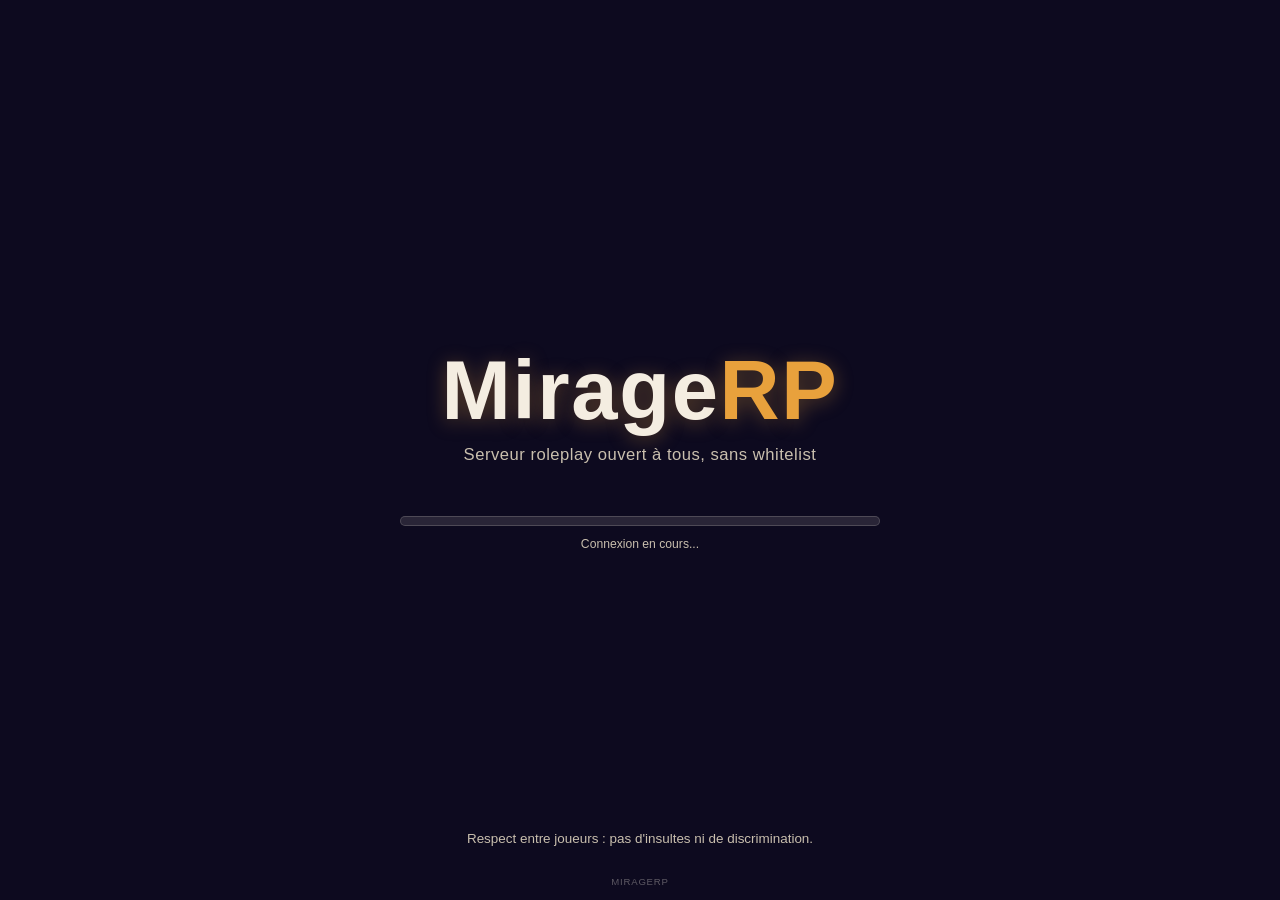
<file: server-data/resources/[local]/rp-loadingscreen/html/index.html>
<!DOCTYPE html>
<html lang="fr">
<head>
    <meta charset="UTF-8">
    <title>MirageRP - Chargement</title>
    <link rel="stylesheet" href="style.css">
</head>
<body>
    <div class="background"></div>

    <main class="content">
        <div class="server-name">
            <span class="server-name-main">Mirage</span><span class="server-name-accent">RP</span>
        </div>
        <p class="server-subtitle">Serveur roleplay ouvert à tous, sans whitelist</p>

        <div class="progress-container">
            <div class="progress-bar">
                <div id="progress-fill" class="progress-fill"></div>
            </div>
            <p id="progress-label" class="progress-label">Connexion en cours...</p>
        </div>

        <div class="tips">
            <p id="tip-text" class="tip-text"></p>
        </div>
    </main>

    <footer class="footer">MirageRP</footer>

    <script src="script.js"></script>
</body>
</html>
</file>
<file: server-data/resources/[local]/rp-loadingscreen/html/style.css>
:root {
    --color-bg-top: #0d0a1f;
    --color-bg-mid: #2a1b4d;
    --color-bg-bottom: #7a3b1e;
    --color-accent: #e8a13c;
    --color-accent-soft: #f2c879;
    --color-text: #f4ede1;
    --color-text-dim: #c9bfae;
    --font-stack: 'Segoe UI', 'Helvetica Neue', Arial, sans-serif;
}

* {
    margin: 0;
    padding: 0;
    box-sizing: border-box;
}

html, body {
    width: 100%;
    height: 100%;
    overflow: hidden;
    font-family: var(--font-stack);
    color: var(--color-text);
    background: var(--color-bg-top);
}

.background {
    position: fixed;
    inset: 0;
    background: linear-gradient(180deg,
        var(--color-bg-top) 0%,
        var(--color-bg-mid) 55%,
        var(--color-bg-bottom) 100%);
    z-index: -1;
}

.content {
    display: flex;
    flex-direction: column;
    align-items: center;
    justify-content: center;
    width: 100%;
    height: 100%;
    text-align: center;
    padding: 0 5vw;
}

.server-name {
    font-size: 6.5vw;
    font-weight: 700;
    letter-spacing: 0.02em;
    line-height: 1;
    text-shadow: 0 0.2vw 1.5vw rgba(232, 161, 60, 0.35);
}

.server-name-main {
    color: var(--color-text);
}

.server-name-accent {
    color: var(--color-accent);
}

.server-subtitle {
    margin-top: 1vw;
    font-size: 1.3vw;
    color: var(--color-text-dim);
    letter-spacing: 0.03em;
}

.progress-container {
    width: min(480px, 40vw);
    margin-top: 4vw;
}

.progress-bar {
    width: 100%;
    height: 10px;
    border-radius: 999px;
    background: rgba(244, 237, 225, 0.12);
    overflow: hidden;
    border: 1px solid rgba(244, 237, 225, 0.18);
}

.progress-fill {
    height: 100%;
    width: 0%;
    border-radius: 999px;
    background: linear-gradient(90deg, var(--color-accent), var(--color-accent-soft));
    transition: width 0.3s ease-out;
}

.progress-label {
    margin-top: 0.8vw;
    font-size: 0.95vw;
    color: var(--color-text-dim);
}

.tips {
    position: absolute;
    bottom: 6vh;
    left: 0;
    right: 0;
    display: flex;
    justify-content: center;
    padding: 0 8vw;
}

.tip-text {
    font-size: 1.05vw;
    color: var(--color-text-dim);
    max-width: 900px;
    opacity: 1;
    transition: opacity 0.4s ease-in-out;
}

.tip-text.fade {
    opacity: 0;
}

.footer {
    position: absolute;
    bottom: 1.5vh;
    left: 0;
    right: 0;
    text-align: center;
    font-size: 0.75vw;
    color: rgba(244, 237, 225, 0.35);
    letter-spacing: 0.08em;
    text-transform: uppercase;
}
</file>
